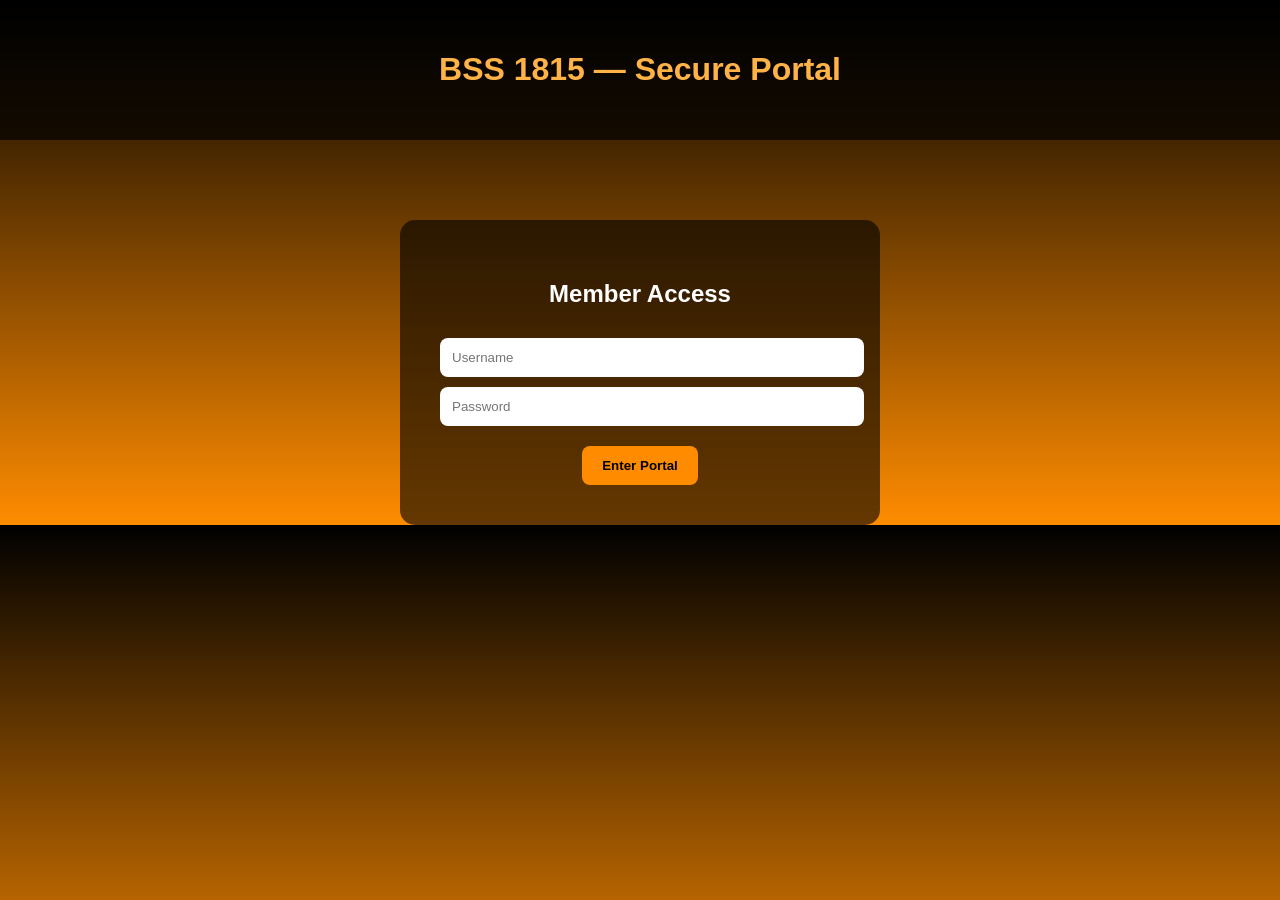
<file: portal.html>
<!DOCTYPE html>
<html lang="en">
<head>
  <meta charset="UTF-8">
  <title>BSS 1815 Portal</title>
  <meta name="viewport" content="width=device-width, initial-scale=1.0">

  <style>
    body {
      margin: 0;
      font-family: Arial, sans-serif;
      background: linear-gradient(to bottom, black, #ff8c00);
      color: white;
      text-align: center;
    }

    header {
      padding: 30px;
      background: rgba(0,0,0,0.7);
    }

    h1 {
      color: #ffb347;
    }

    .portal-box {
      margin-top: 80px;
      background: rgba(0,0,0,0.6);
      padding: 40px;
      max-width: 400px;
      margin-left: auto;
      margin-right: auto;
      border-radius: 15px;
    }

    input {
      width: 100%;
      padding: 12px;
      margin-top: 10px;
      border: none;
      border-radius: 8px;
    }

    button {
      margin-top: 20px;
      padding: 12px 20px;
      background: #ff8c00;
      border: none;
      border-radius: 8px;
      font-weight: bold;
      cursor: pointer;
    }

    button:hover {
      background: #ffb347;
    }
  </style>
</head>

<body>

<header>
  <h1>BSS 1815 — Secure Portal</h1>
</header>

<div class="portal-box">

  <h2>Member Access</h2>

  <input type="text" placeholder="Username">

  <input type="password" placeholder="Password">

  <button>Enter Portal</button>

</div>

</body>
</html>
</file>
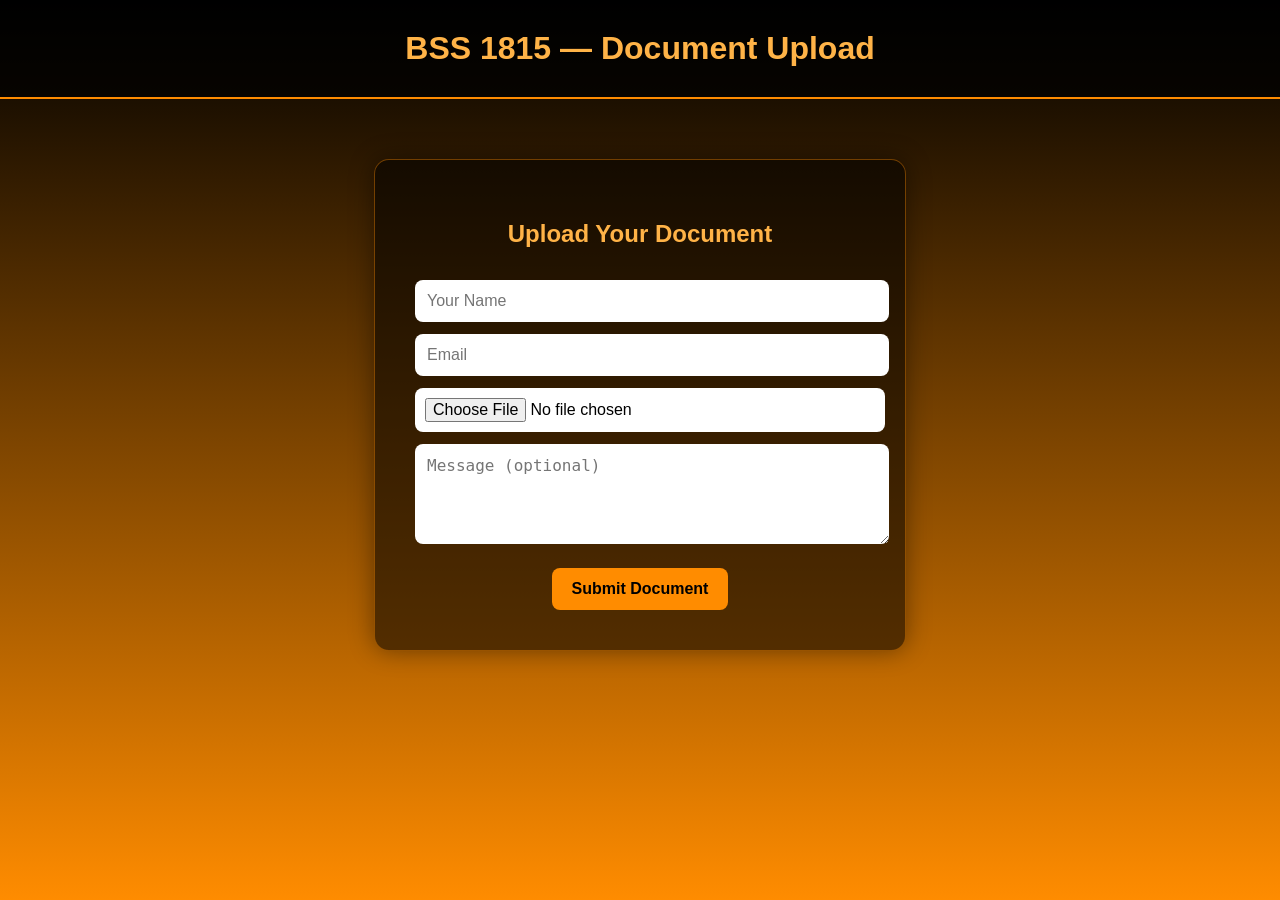
<file: upload.html>
<!DOCTYPE html>
<html lang="en">
<head>
  <meta charset="UTF-8">
  <title>BSS 1815 Upload Portal</title>
  <meta name="viewport" content="width=device-width, initial-scale=1.0">

  <style>
    body {
      margin: 0;
      font-family: Arial, sans-serif;
      background: linear-gradient(to bottom, #000000, #ff8c00);
      color: white;
      text-align: center;
      min-height: 100vh;
    }

    header {
      padding: 30px;
      background: rgba(0,0,0,0.75);
      border-bottom: 2px solid #ff8c00;
    }

    h1 {
      color: #ffb347;
      margin: 0;
      font-size: 2rem;
    }

    .upload-box {
      margin-top: 60px;
      background: rgba(0,0,0,0.55);
      padding: 40px;
      max-width: 450px;
      margin-left: auto;
      margin-right: auto;
      border-radius: 15px;
      box-shadow: 0 0 25px rgba(0,0,0,0.4);
      border: 1px solid rgba(255,140,0,0.4);
    }

    .upload-box h2 {
      color: #ffb347;
      margin-bottom: 20px;
    }

    input, textarea {
      width: 100%;
      padding: 12px;
      margin-top: 12px;
      border: none;
      border-radius: 8px;
      font-size: 1rem;
    }

    input[type="file"] {
      background: white;
      color: black;
      padding: 10px;
    }

    button {
      margin-top: 20px;
      padding: 12px 20px;
      background: #ff8c00;
      border: none;
      border-radius: 8px;
      font-weight: bold;
      cursor: pointer;
      color: black;
      font-size: 1rem;
      transition: 0.3s ease;
    }

    button:hover {
      background: #ffb347;
    }
  </style>
</head>

<body>

<header>
  <h1>BSS 1815 — Document Upload</h1>
</header>

<div class="upload-box">

  <h2>Upload Your Document</h2>

  <input type="text" placeholder="Your Name">

  <input type="email" placeholder="Email">

  <input type="file">

  <textarea placeholder="Message (optional)" rows="4"></textarea>

  <button>Submit Document</button>

</div>

</body>
</html>
</file>
